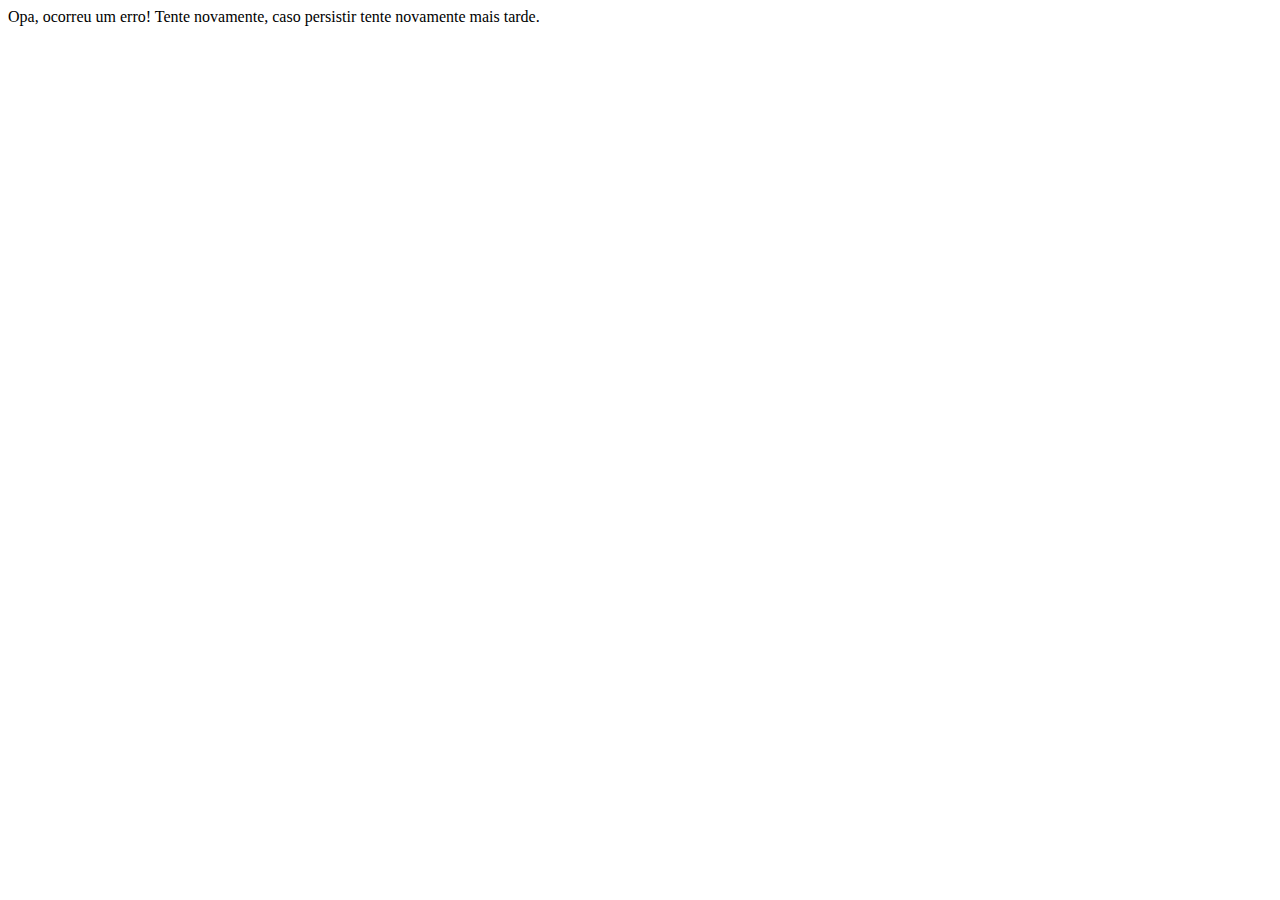
<file: app/templates/erro_gen.html>
<!DOCTYPE html>
<html lang="en">
<head>
    <meta charset="UTF-8">
    <meta name="viewport" content="width=device-width, initial-scale=1.0">
    <title>Erro 500</title>
</head>
<body>
    Opa, ocorreu um erro! Tente novamente, caso persistir tente novamente mais tarde.
</body>
</html>
</file>
